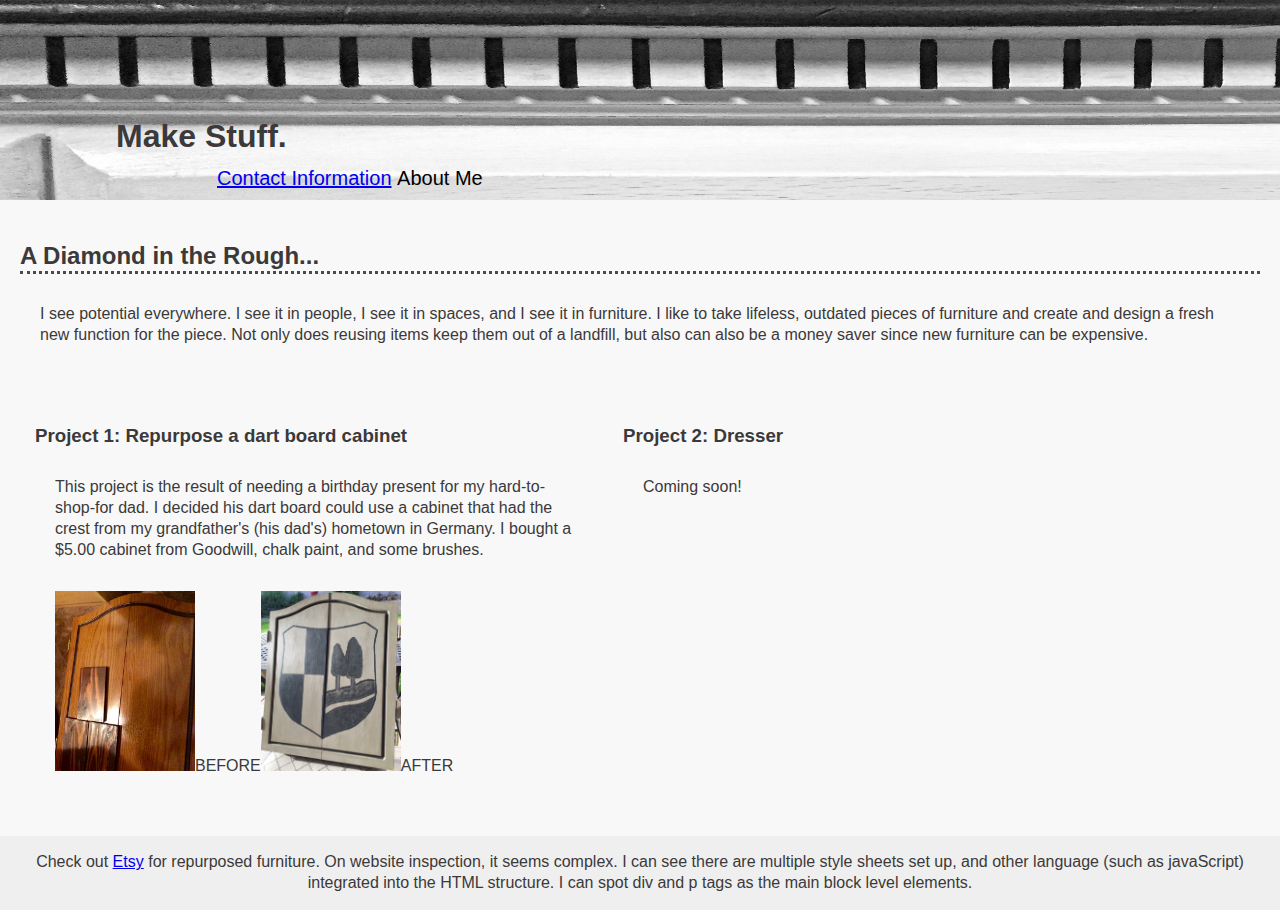
<file: index.html>
<!DOCTYPE html>
<html>
<head>
	<title>Furniture Projects</title>
	<link rel="stylesheet" href="styles.css" type="text/css">
</head>
<body>
	<header class="clearfix">
		<nav>
			<ul>
				<li><a href="contact_info.html">Contact Information</a></li>
				<li>About Me</li>
			</ul>
		</nav>
		<h1>Make Stuff.</h1>
	</header>
	<div>
		<h2>A Diamond in the Rough...</h2>
			<p>I see potential everywhere. I see it in people, I see it in spaces, and I see it in furniture. I like to take lifeless, outdated pieces of furniture and create and design a fresh new function for the piece. Not only does reusing items keep them out of a landfill, but also can also be a money saver since new furniture can be expensive. </p>
		<section class="furniture-content">
			<h3> Project 1: Repurpose a dart board cabinet</h3>
			<p> This project is the result of needing a birthday present for my hard-to-shop-for dad. I decided his dart board could use a cabinet that had the crest from my grandfather's (his dad's) hometown in Germany. I bought a $5.00 cabinet from Goodwill, chalk paint, and some brushes.</p>
			<p><img src="Dart_board_1.jpg" alt="Dart Board" height="180" width="140">BEFORE<img src="Dart_board_2.jpg" alt="Dart Board" height="180" width="140">AFTER</p>
		</section>
		<section class="furniture-content"> 
			<h3>Project 2: Dresser</h3>
			<p>Coming soon!</p>
		</section>
	</div>
	<footer id="extra-content"> Check out <a href="https://www.etsy.com/market/repurposed_furniture">Etsy</a> for repurposed furniture. On website inspection, it seems complex. I can see there are multiple style sheets set up, and other language (such as javaScript) integrated into the HTML structure. I can spot div and p tags as the main block level elements. </footer>
</body>
</html>
</file>
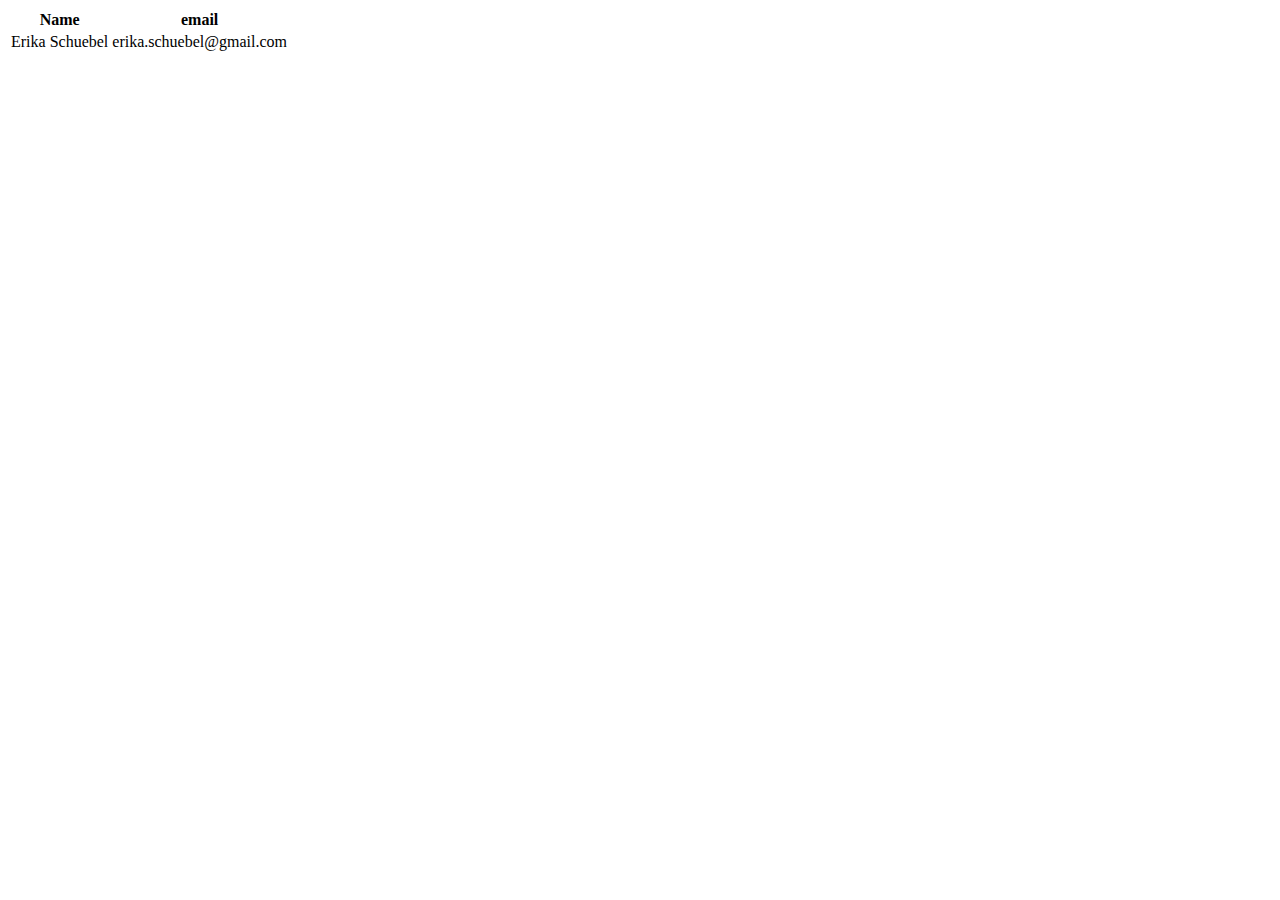
<file: contact_info.html>
<!DOCTYPE html>
<html>
<head>
	<title>Contact Information</title>
</head>
<body>
		<table>
			<tr>
				<th>Name</th>
				<th>email</th>
			</tr>
			<tr>
				<td>Erika Schuebel</td>
				<td>erika.schuebel@gmail.com</td>
			</tr>
		</table>
</body>
</html>
</file>
<file: styles.css>
/* Global Overrides */

* {
  box-sizing: border-box;
  line-height: 1.3;
  /* border: 1px solid red; */

}

.clearfix:after {
  display: table;
  clear: both;
  content: "";

}

/* Navigation */
header {
	padding: 100px;
	background-image: url("nav_background.jpg");
	background-size: 2000px 600px;
  background-repeat: no-repeat;

}

nav {
	position: absolute;
	margin: 65px 117px;

}

ul {
	list-style-type: none;
	font-size: 20px;
	color: black;
	margin: 0;
	padding: 0;

}

li {
	display: inline;

}

h1 {
	margin: 16px;
	padding: 0;
	position: absolute;

}

a:visited {
  color: grey;

}

a:hover {
  color: red;

}

a:active {
  color: yellow;

}

/* Main Content */

h2 {
border-bottom-style: dotted;
border-bottom-color: #4A4A4A;
}

div {
	margin: 10px;
	padding: 10px;
	
}

body {
	margin: 0px;
	padding: 0px;
	font-family: helvetica;
	color: #3B393A;
	background-color: #F8F8F8;

}

p {
	margin: 10px;
	padding: 10px;

}

.furniture-content {
	width: 45%;
	float: left;
	display: inline-block;
	margin: 20px 15px;
	padding: 20px 0;

}

#extra-content {
  right: 0;
  bottom: 0;
  left: 0;
  padding: 1rem;
  background-color: #efefef;
  text-align: center;
  clear: both;

}
</file>
